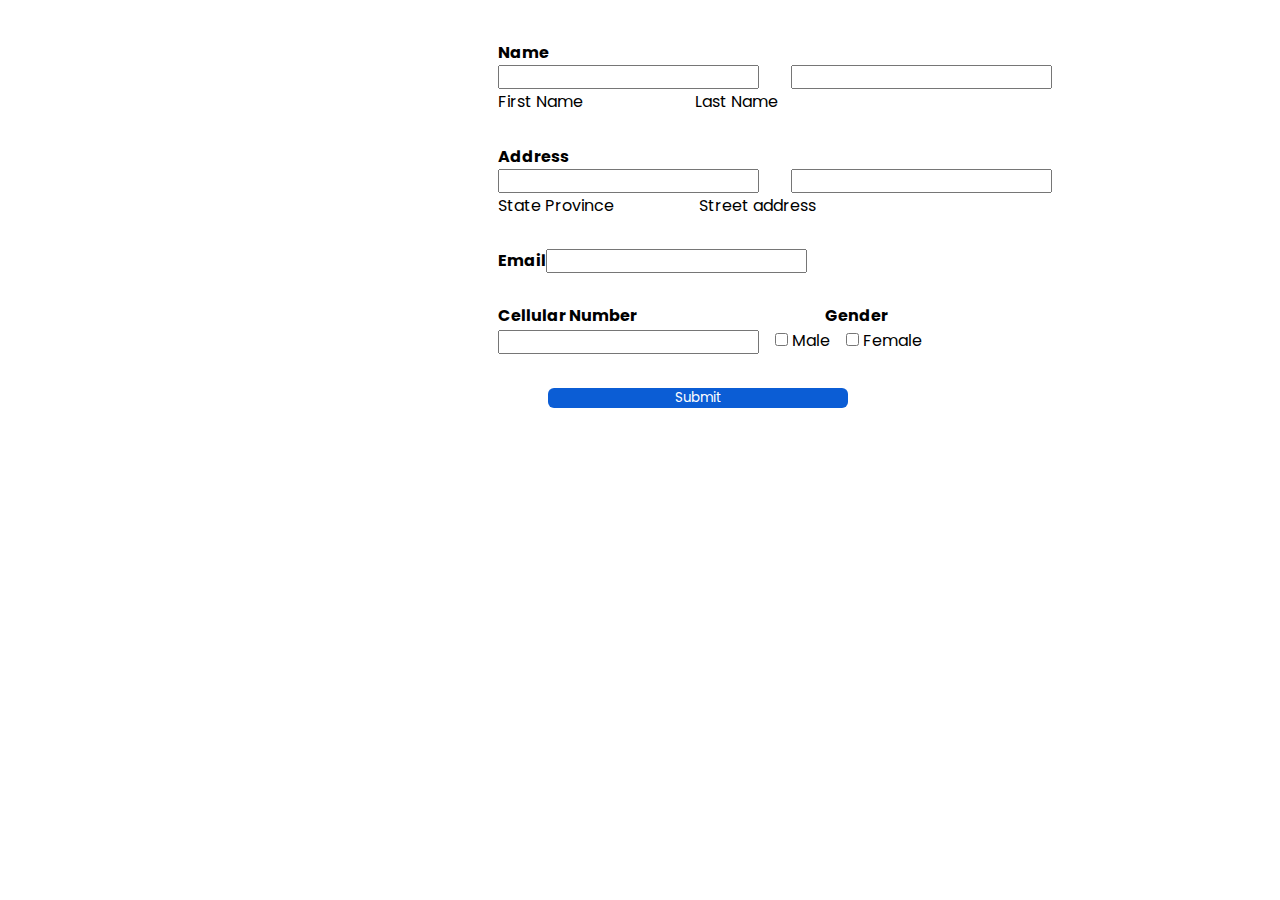
<file: form.html>
<!DOCTYPE html>
<html lang="en">
  <head>
    <meta charset="UTF-8" />
    <meta name="viewport" content="width=device-width, initial-scale=1.0" />
    <title>Membership Form</title>
    <link rel="stylesheet" href="styles.css" />
    <link rel="shortcut icon" href="/images/favicon_io (1)/favicon.ico" type="image/x-icon" />
    <link rel="preconnect" href="https://fonts.googleapis.com" />
    <link rel="preconnect" href="https://fonts.gstatic.com" crossorigin />
    <link
      href="https://fonts.googleapis.com/css2?family=Poppins:ital,wght@0,100;0,200;0,300;0,400;0,500;0,600;0,700;0,800;0,900;1,100;1,200;1,300;1,400;1,500;1,600;1,700;1,800;1,900&display=swap"
      rel="stylesheet"
    />
  </head>
  <body>
    <main>
      <!-- heading -->
      <form action="">
        <div class="form-01" class="container-fluid">
            
          <div class="head">
            <h6>Name</h6>
            <div class="names">
                <div class="index">
                    <input type="text" name="name" id="first" />
                    <input type="text" name="name" id="last"/>
                </div>
            </div>
                <div class="lastname">
                    <label class="text-buttom" for="name">First Name</label>
                    <label class="text-buttom" for="name">Last Name</label>
                </div>
          </div>
           <h6>Address</h6>
            <div class="addresses">
                <div id="address">
                    <input type="text" name="name" id="street"/>
                    <input type="text" name="name" id="state"/>
                    
                </div>
                <div id="province">
                    <label class="text-buttom" for="state">State Province</label>
                    <label class="text-buttom" for="adddress">Street address</label>
                </div>
            </div>
            <div class="email">
                <h6>Email</h6>
                <input type="email" name="name" id="email"/>
            </div>
            <div class="inform">
                <div class="cellular">
                    <h6>Cellular Number</h6>
                    <input type="number" name="name" id="cellular">
                </div>
            <div>
              <h6>Gender</h6>
                <div class="gender">
                    <div>
                       <input type="checkbox" name="name" id="male">
                       <label class="text-buttom" for="">Male</label>
                    </div>
                    <div>
                       <input type="checkbox" name="name" id="female"/>
                       <label class="text-buttom" for="">Female</label>
                    </div>
                </div> 
              </div>
            </div>
                
                </div>
                <button
                >Submit</button>
        </div>
      </form>
    </main>
      
    </div>
    
  <script src="script.js"></script>
    <script src="java.js"></script>
  </body>
</html>
</file>
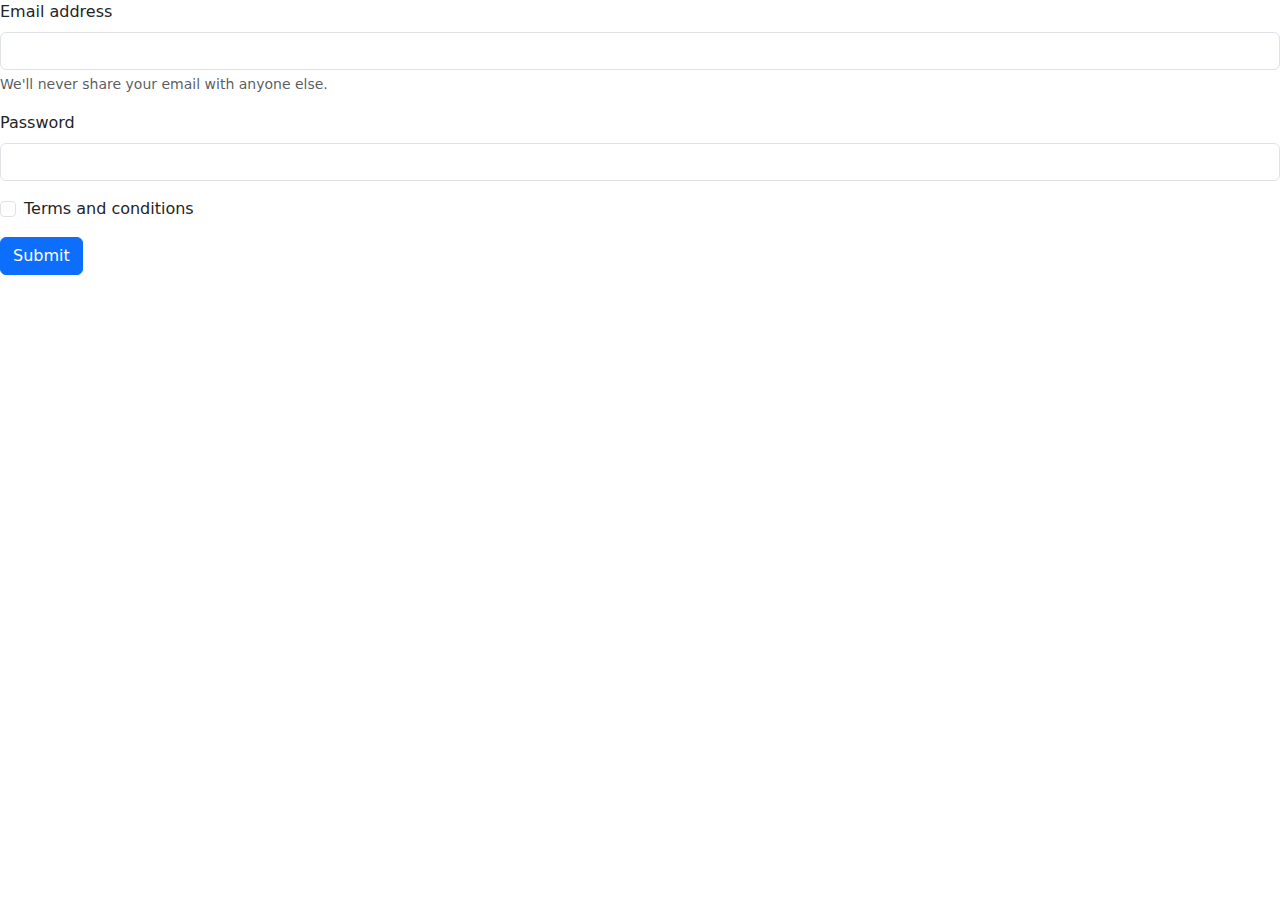
<file: signup.html>
<!DOCTYPE html>
<html lang="en">
<head>
    <meta charset="UTF-8">
    <meta name="viewport" content="width=device-width, initial-scale=1.0">
    <title>Document</title>
    <link href="https://cdn.jsdelivr.net/npm/bootstrap@5.3.3/dist/css/bootstrap.min.css" rel="stylesheet" integrity="sha384-QWTKZyjpPEjISv5WaRU9OFeRpok6YctnYmDr5pNlyT2bRjXh0JMhjY6hW+ALEwIH" crossorigin="anonymous">
    <link rel="shortcut icon" href="/images/favicon_io (1)/favicon.ico" type="image/x-icon">
</head>
<body>
    <div id="form01">
        <form>
            <div class="mb-3">
              <label for="exampleInputEmail1" class="form-label">Email address</label>
              <input type="email" class="form-control" id="exampleInputEmail1" aria-describedby="emailHelp">
              <div id="emailHelp" class="form-text">We'll never share your email with anyone else.</div>
            </div>
            <div class="mb-3">
              <label for="exampleInputPassword1" class="form-label">Password</label>
              <input type="password" class="form-control" id="exampleInputPassword1">
            </div>
            <div class="mb-3 form-check">
              <input type="checkbox" class="form-check-input" id="exampleCheck1">
              <label class="form-check-label" for="exampleCheck1">Terms and conditions</label>
            </div>
            <button type="submit" class="btn btn-primary" onclick="
            info()
            " id="btn">Submit</button>
            </form>
    </div>
    <script src="java.js"></script>
    <script src="script.js"></script>
    <script src="https://cdn.jsdelivr.net/npm/bootstrap@5.3.3/dist/js/bootstrap.bundle.min.js" integrity="sha384-YvpcrYf0tY3lHB60NNkmXc5s9fDVZLESaAA55NDzOxhy9GkcIdslK1eN7N6jIeHz" crossorigin="anonymous"></script>
</body>
</html>
</file>
<file: styles.css>
* {
    padding: 0;
    margin: 0;
    font-family: "Poppins";
    /* outline: 1px solid red; */
  }
  main {
    margin: 10px;
  }
  
  .membership {
    background-color: #2f323a;
    display: flex;
    border-bottom: #367144 2px solid;
    color: white;
  }
  
  .right-container {
    display: flex;
    flex-direction: column;
    justify-content: center;
    width: 50%;
    padding: 10px 0;
  }
  
  .membership-title {
    background-color: #367144;
    width: 150px;
    text-align: center;
    /* padding: 0 20px 0 40px; */
  }
  .membership-title h1 {
    font-size: medium;
    padding: 0 20px;
  }
  .right-container p {
    padding-left: 35px;
  }
  .svg {
    width: 30px;
  }
  .logo-wrapper {
    display: flex;
    flex-direction: column;
    align-items: center;
    justify-content: center;
  }
  .logo-wrapper-main {
    display: flex;
    justify-content: right;
    width: 50%;
    padding: 0 20px;
    margin-right: 70px;
  }
  .head{
    margin-bottom: 30px;
    padding-top: 30px;
  }
  .lastname{
    display: flex;
    flex-direction: row;
    gap: 7rem;
    margin-left: 50px;
  }
.index{
  margin-left: 50px;
  display: flex;
  flex-direction: row;
  gap: 2rem;
}
h6{
  margin-left: 50px;
  font-size: medium;
}
.addresses{
  margin-bottom: 30px;
}
#address{
  display: flex;
  flex-direction: row;
  margin-left: 50px;
  gap: 2rem;
}
#province{
  display: flex;
    flex-direction: row;
    gap: 5.3rem;
    margin-left: 50px;
}
.email{
  display: flex;
  align-items: center;
  margin-bottom: 30px;
}
.inform{
  display:flex;
  gap: 1rem;
}
.gender{
  display: flex;
  gap: 1rem;
}
.inp{
  display: flex;
  gap: 2rem;
  margin-left: 50px;
}
.end{
  display: flex;
  flex-direction: row;
  gap: 7rem;
  margin-left: 50px;
}
.ending{
  display: flex;
  flex-direction: column;
  margin-left: 50px;
  gap: 1rem;
}
.ending input{
  width: 170px;
}
.cellular input{
  margin-left: 50px;
  margin-bottom: 30px;
}
button{
  margin-left: 100px;
  width: 300px;
  background-color: #0B5DD5;
  color: white;
  border: 0;
  border-radius: 6px;
}
  footer {
    background-color: #2f323a;
    color: white;
    display: flex;
    font-size: small;
    justify-content: center;
    border-bottom: #367144 2px solid;
    width: 500px;
    margin-left: 35%;
  }
  .membership{
    width: 500px;
  }
  main{
    margin-left: 35%;
  }
</file>
